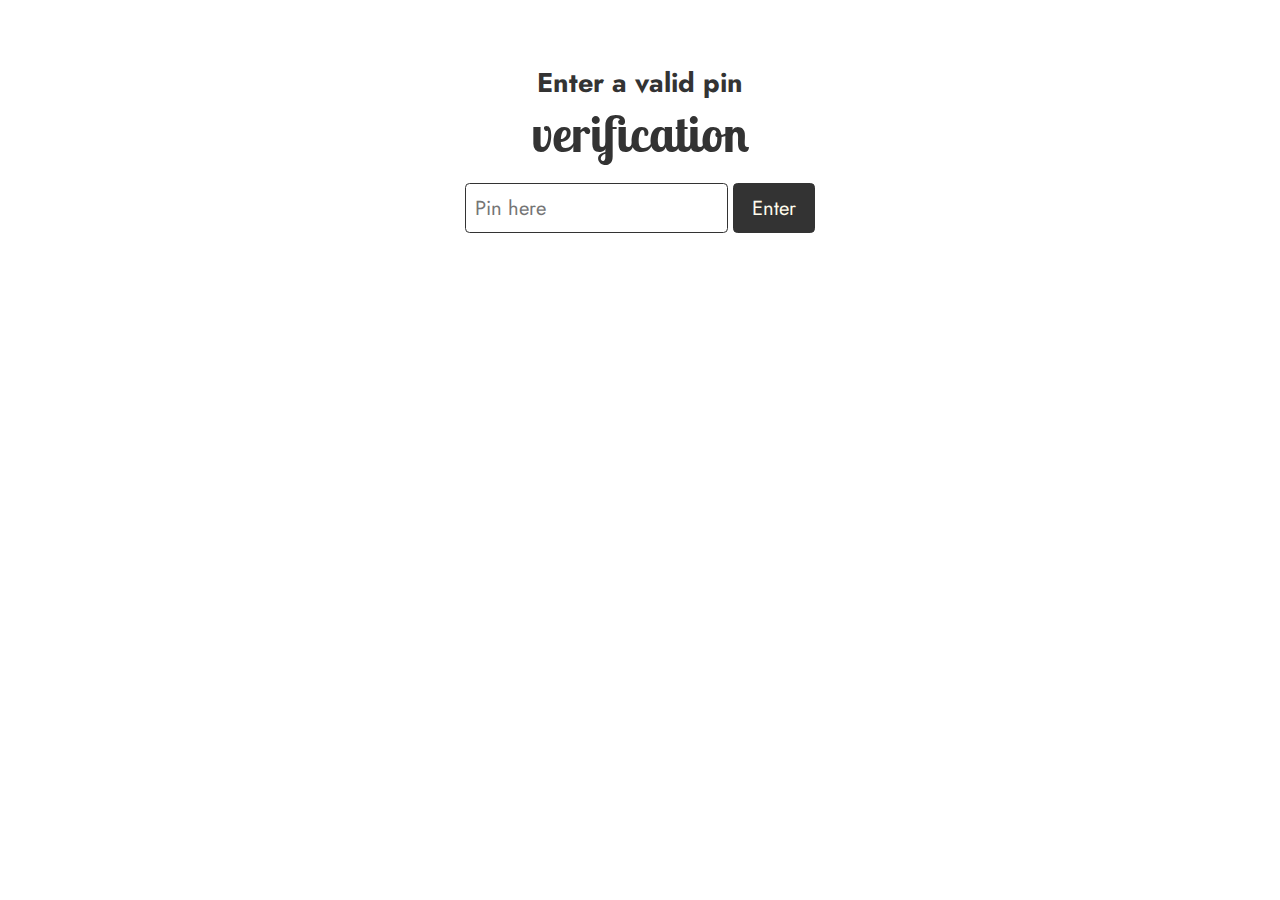
<file: index.html>
<!DOCTYPE html>
<html lang="en">
<head>
    <meta charset="UTF-8">
    <meta name="viewport" content="width=device-width, initial-scale=1.0">
    <link rel="stylesheet" href="https://fonts.googleapis.com/css2?family=Material+Symbols+Outlined:opsz,wght,FILL,GRAD@24,400,0,0" />

    <link rel="stylesheet" href="index.css">
    <link rel="stylesheet" href="main.css">
    
    <script src="authentication.js" defer></script>

    <title>STL Media Team</title>
</head>
<body class="body">
    <div class="wrapper" hidden>
        <main>
            <header>
                <h1>
                    <span class="sans-serif | tertiary-heading">Welcome to</span>
                    <span class="script | primary-heading">santatracker.live media!</span>
                </h1>
            </header>

            <section class="links-container">
                <a class="external-link | cta" href="templates.html">Templates</a>
                <span class="seperator">&middot;</span>
                <a class="external-link | cta" href="files.html">Files</a>
            </section>
        </main>
    </div>

    <div class="off-screen-elements">
        <div class="verification-container">
            <header>
                <h1>
                    <span class="sans-serif | secondary-heading">Enter a valid pin</span>
                    <span class="script | primary-heading">verification</span>
                </h1>
            </header>
            <section class="verify">
                <input type="text" class="verify-input | sans-serif" placeholder="Pin here">
                <button class=" sans-serif | submit">Enter</button>
            </section>
        </div>

        <div class="toast hidden">
            <div class="icon">
                <span class="material-symbols-outlined">error</span>
            </div>
            <div class="message">
                <span class="sans-serif | secondary-heading">Error:</span>
                <span class="sans-serif error-message | regular">{error message here}</span>
            </div>
        </div>
    </div>
</body>
</html>
</file>
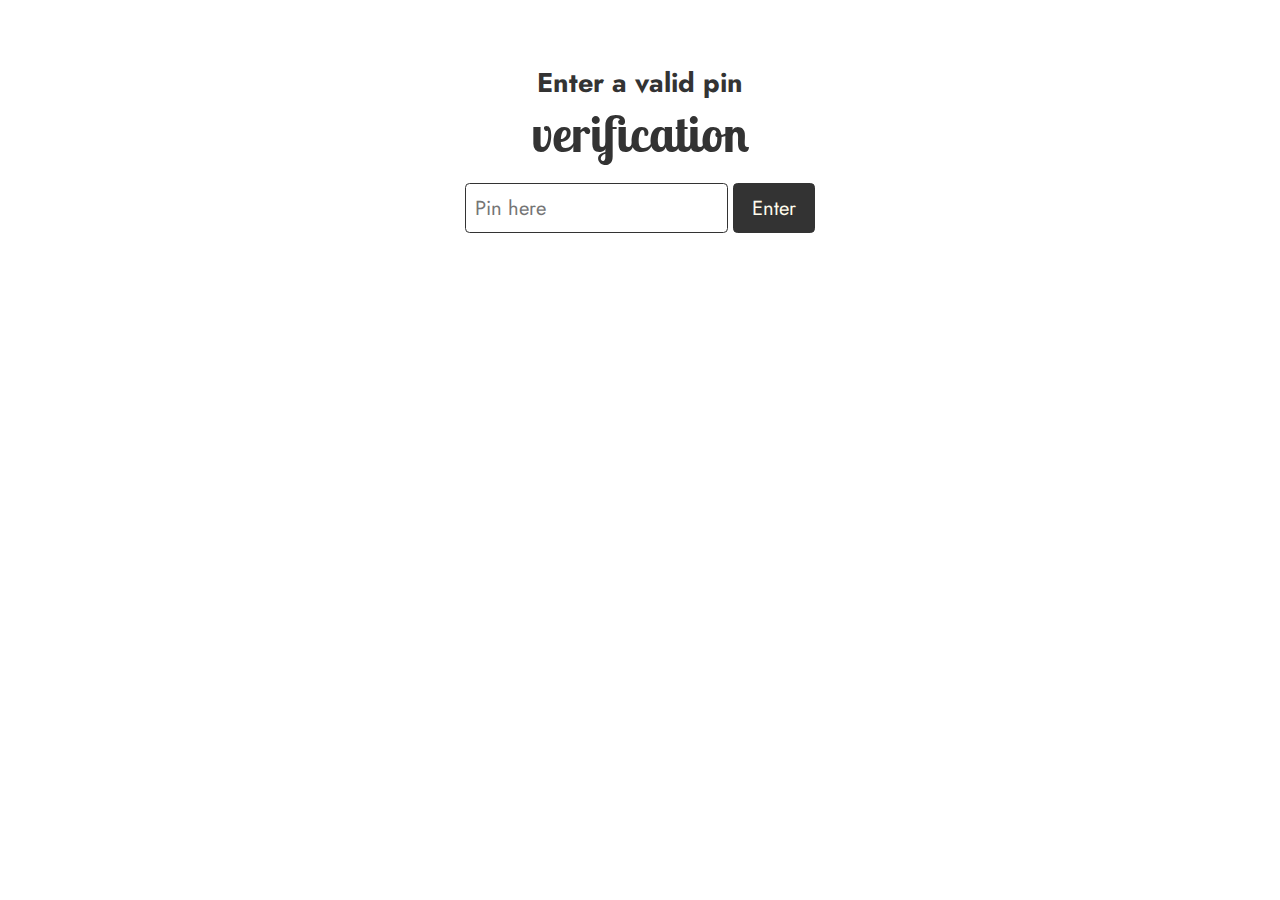
<file: files.html>
<!DOCTYPE html>
<html lang="en">
<head>
    <meta charset="UTF-8">
    <meta name="viewport" content="width=device-width, initial-scale=1.0">
    <link rel="stylesheet" href="https://fonts.googleapis.com/css2?family=Material+Symbols+Outlined:opsz,wght,FILL,GRAD@24,400,0,0" />

    <link rel="stylesheet" href="index.css">
    <link rel="stylesheet" href="main.css">
    <link rel="stylesheet" href="files.css">
    
    <script src="authentication.js" defer></script>

    <title>STL Media Team</title>
</head>
<body class="body">
    <div class="wrapper" hidden>
        <main>
            <header>
                <h1>
                    <a class="sans-serif | tertiary-heading no-decoration" href="index.html">< Back</a>
                    <span class="script | primary-heading">files</span>
                </h1>
            </header>

            <article>
                <div class="files-wrapper grid">
                    <section class="file-container" id="template-file">
                        <h2 class="sans-serif | secondary-heading">
                            Post Template
                        </h2>
                        <p class="sans-serif">Template file for general usage; includes story, square, and hero</p>
                        <a class="download sans-serif" href="https://www.dropbox.com/scl/fi/wfflnq74h9n07mi1qp4uq/post_template.zip?rlkey=pd2p2xu721ijaj69girbankvk&dl=0" target="_blank">
                            <span class="material-symbols-outlined">download</span>
                            <span>&middot;</span>
                            <span class="file-type">PSD</span>
                        </a>
                    </section>
                </div>
            </article>
        </main>
    </div>

    <div class="off-screen-elements">
        <div class="verification-container">
            <header>
                <h1>
                    <span class="sans-serif | secondary-heading">Enter a valid pin</span>
                    <span class="script | primary-heading">verification</span>
                </h1>
            </header>
            <section class="verify">
                <input type="text" class="verify-input | sans-serif" placeholder="Pin here">
                <button class=" sans-serif | submit">Enter</button>
            </section>
        </div>

        <div class="toast hidden">
            <div class="icon">
                <span class="material-symbols-outlined">error</span>
            </div>
            <div class="message">
                <span class="sans-serif | secondary-heading">Error:</span>
                <span class="sans-serif error-message | regular">{error message here}</span>
            </div>
        </div>
    </div>
</body>
</html>
</file>
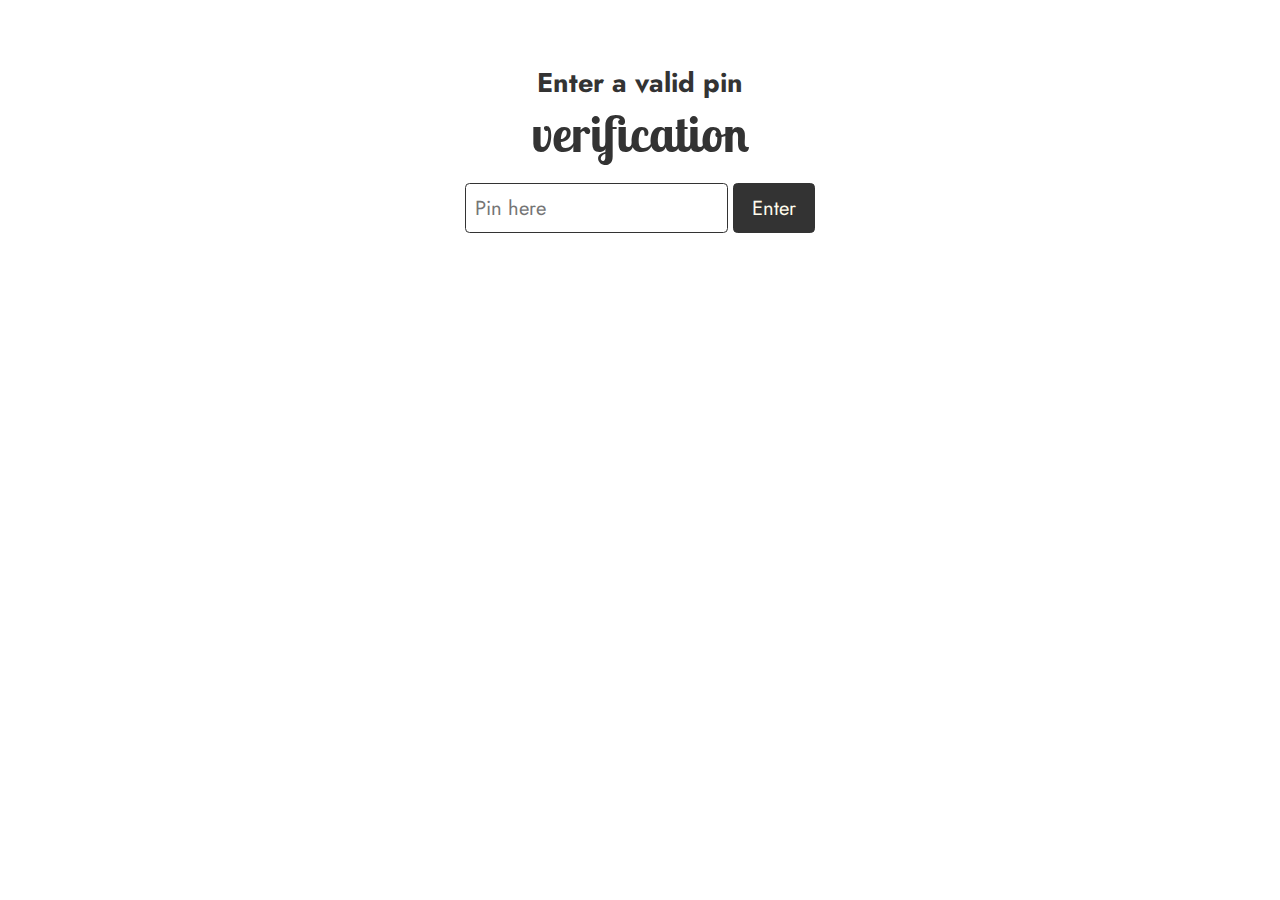
<file: templates.html>
<!DOCTYPE html>
<html lang="en">
<head>
    <meta charset="UTF-8">
    <meta name="viewport" content="width=device-width, initial-scale=1.0">
    <link rel="stylesheet" href="https://fonts.googleapis.com/css2?family=Material+Symbols+Outlined:opsz,wght,FILL,GRAD@24,400,0,0" />

    <link rel="stylesheet" href="index.css">
    <link rel="stylesheet" href="main.css">
    <link rel="stylesheet" href="templates.css">
    
    <script src="authentication.js" defer></script>

    <title>STL Media Team</title>
</head>
<body class="body">
    <div class="wrapper" hidden>
        <main>
            <header>
                <h1>
                    <a class="sans-serif | tertiary-heading no-decoration" href="index.html">< Back</a>
                    <span class="script | primary-heading">templates</span>
                </h1>
            </header>

            <article>
                <div class="files-wrapper grid">
                    <section class="file-container" id="santa1">
                        <h2 class="sans-serif | secondary-heading">
                            Santa #1
                        </h2>
                        <p class="sans-serif">Sleigh bells have been heard over CITY, COUNTRY. It sounds like Saint Nicholas will soon be there!</p>
                        <p class="sans-serif">🎁 Over XXXXXXXX presents have been delivered</p>
                        <p class="sans-serif">⏲️ Santa has been flying for X hours</p>
                    </section>
                </div>
            </article>
        </main>
    </div>

    <div class="off-screen-elements">
        <div class="verification-container">
            <header>
                <h1>
                    <span class="sans-serif | secondary-heading">Enter a valid pin</span>
                    <span class="script | primary-heading">verification</span>
                </h1>
            </header>
            <section class="verify">
                <input type="text" class="verify-input | sans-serif" placeholder="Pin here">
                <button class=" sans-serif | submit">Enter</button>
            </section>
        </div>

        <div class="toast hidden">
            <div class="icon">
                <span class="material-symbols-outlined">error</span>
            </div>
            <div class="message">
                <span class="sans-serif | secondary-heading">Error:</span>
                <span class="sans-serif error-message | regular">{error message here}</span>
            </div>
        </div>
    </div>
</body>
</html>
</file>
<file: index.css>
.wrapper{
    background-image: url('assets/bg_image.png');
    background-position: 0;
    background-size: cover;
    background-repeat: no-repeat;

    width:100vw;
    width:100dvw;
    height:100vh;
    height:100dvh;
}

header{
    padding-block:3.5rem 1rem;

    display:block;
    margin-inline:auto;
    text-align: center;

    & h1{
        display:flex;
        flex-direction: column;
    }
}

.links-container{
    font-family: var(--ff-sans-serif);

    display:flex;
    align-items: center;
    justify-content: center;
    gap:0.5rem;

}

.verify{
    max-width: fit-content;
    display:block;
    margin-inline:auto;

    & input, button{
        background: 0;
        border:1px solid var(--clr-primary);
        padding:.5rem;
        border-radius:.25rem;
    }

    & button{
        cursor: pointer;

        background-color: var(--clr-primary);
        color: var(--clr-secondary);
        padding-inline:1rem;
    }
}
</file>
<file: main.css>
@import url('https://fonts.googleapis.com/css2?family=Jost:wght@400;500;600;700;800&family=Lobster+Two:wght@400;700&display=swap');

*{
    margin:0;
    padding:0;
    box-sizing: border-box;
    font:inherit;
}

:root{
    --clr-primary: #333;
    --clr-secondary: #fffced;
    --clr-secondary-light: #fffced2a;
    --clr-blue-bg: #9ed2f5;
    --clr-blue-bg-lght: #eef7fd;
    --clr-blue-bg-dark: #5984a1;
    --clr-error: #e63946;
 
    --fs-primary: 2.75rem;
    --fs-secondary: 1.5rem;
    --fs-tertiary: 0.9rem;

    --fw-primary: 700;
    --fw-secondary: 600;

    --ff-sans-serif: "Jost", sans-serif;
    --ff-script: "Lobster Two";
}

html, body{
    font-size: 1.125rem;
}

.sans-serif{
    font-family: var(--ff-sans-serif);
}

.script{
    font-family: var(--ff-script);
}

.primary-heading{
    font-size: var(--fs-primary);
    font-weight: var(--fw-primary);

    color: var(--clr-primary);
}

.secondary-heading{
    font-size: var(--fs-secondary);
    font-weight: var(--fw-primary);

    color: var(--clr-primary);
}

.tertiary-heading{
    font-size: var(--fs-tertiary);
    font-weight: var(--fw-primary);

    color: var(--clr-primary);
}


.external-link{
    background: 0;
    color: var(--clr-primary);

    padding:0.5rem 1rem;
    text-decoration: none;

    border:2px solid var(--clr-primary);
    border-radius:2rem;

    transition: .15s linear;

    &:hover{
        background-color: var(--clr-primary);
        color: var(--clr-secondary);
    }
}

.toast{
    background-color: var(--clr-error);
    color: var(--clr-primary);
    max-width:80%;

    position: absolute;
    right: 1rem;
    bottom:1rem;

    gap:1rem;
    padding:1rem;

    display:flex;
}

.hidden{
    display:none;
}

.no-decoration{
    text-decoration: none;

    &:hover{
        text-decoration: underline;
    }
}

.download{
    display: inline-flex;
    align-items: center;
    justify-content: center;
    text-decoration: none;
    gap:0.5rem;

    font-size:1.125rem;

    height:1.125rem;

    padding:1rem;

    background-color: var(--clr-blue-bg-lght);
    outline:0px solid var(--clr-blue-bg-lght);
    border-radius:2rem;

    cursor: pointer;

    color: var(--clr-primary);
    transition: .15s ease-in-out;

    &:hover{
        animation: pop .15s cubic-bezier(0.1, -0.6, 0.2, 0);
    }
}

@keyframes pop {

    0%{
        outline:0 solid var(--clr-blue-bg-lght);
    }

    10%{
        outline:5px solid var(--clr-blue-bg-lght);
    }

    100%{
        outline:0 solid var(--clr-blue-bg-lght);
    }
}
</file>
<file: files.css>
header{
    padding-block:3.5rem 1rem;

    display:block;
    margin-inline:auto;
    text-align: center;

    & h1{
        display:flex;
        flex-direction: column;
    }
}

.wrapper{
    background-image: url('assets/bg_image.png');
    background-position: 0;
    background-size: cover;
    background-repeat: no-repeat;

    width:100vw;
    width:100dvw;
    height:100vh;
    height:100dvh;
}

.grid{
    margin-inline:auto;
    max-width:90%;
    display:grid;
    grid-auto-flow: column;
    grid-template-columns: repeat(auto-fit, 1fr);
    gap:1rem;
}

.file-container{
    margin-inline:auto;
    background-color: var(--clr-blue-bg);
    outline: 1px solid var(--clr-blue-bg-dark);
    padding:1rem;
    border-radius:1rem;

    user-select: none;

    & *{
        margin-block:0.5rem;
    }
}
</file>
<file: templates.css>
header{
    padding-block:3.5rem 1rem;

    display:block;
    margin-inline:auto;
    text-align: center;

    & h1{
        display:flex;
        flex-direction: column;
    }
}

.wrapper{
    background-image: url('assets/bg_image.png');
    background-position: 0;
    background-size: cover;
    background-repeat: no-repeat;

    width:100vw;
    width:100dvw;
    height:100vh;
    height:100dvh;
}

.grid{
    margin-inline:auto;
    max-width:90%;
    display:grid;
    grid-auto-flow: column;
    grid-template-columns: repeat(auto-fit, 1fr);
    gap:1rem;
}

.file-container{
    margin-inline:auto;
    background-color: var(--clr-blue-bg);
    outline: 1px solid var(--clr-blue-bg-dark);
    padding:1rem;
    border-radius:1rem;

    & *{
        margin-block:0.5rem;
    }
}

h2, header{
    user-select: none;
}
</file>
